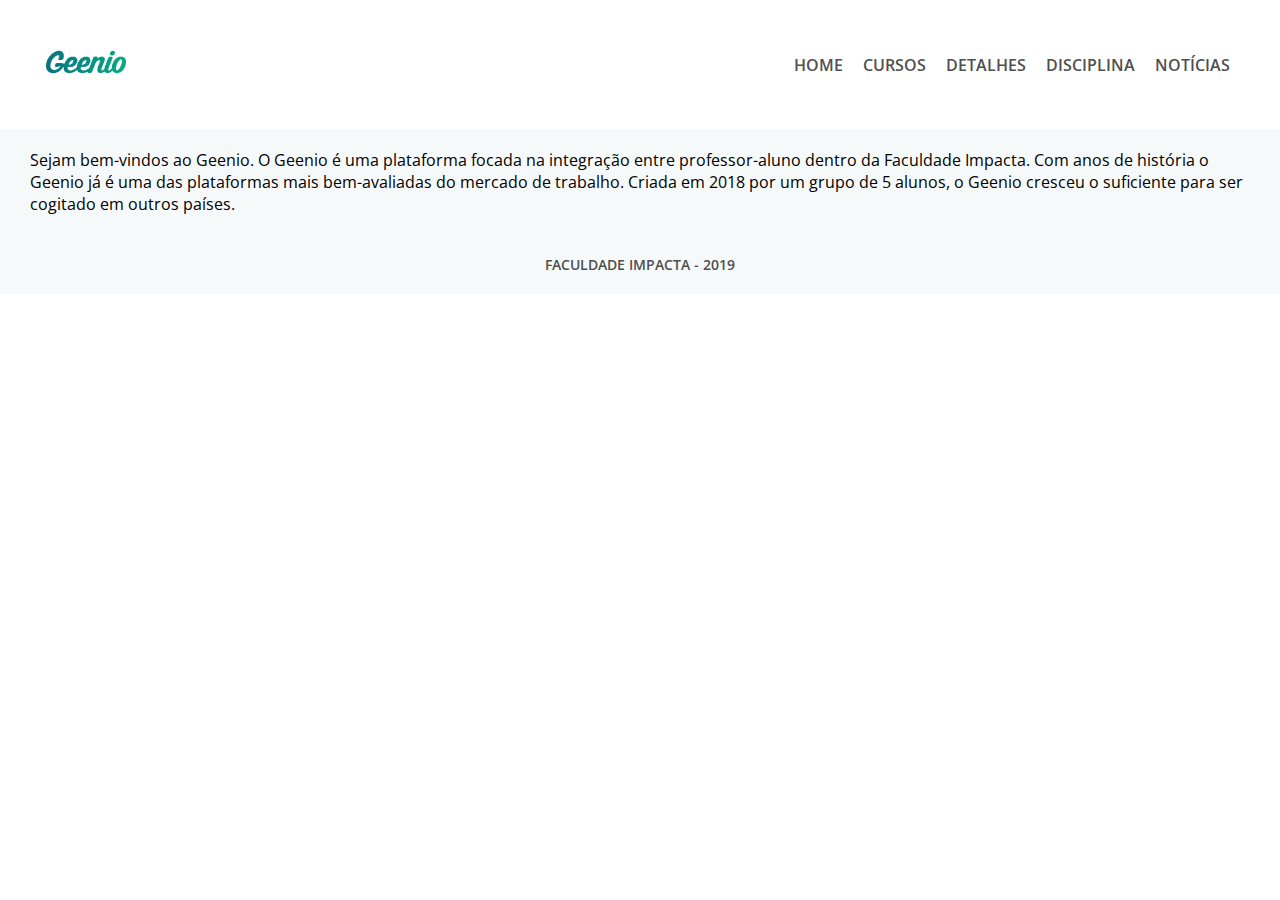
<file: index.html>
<!DOCTYPE html>
<html lang="en">
<head>
    <meta charset="UTF-8">
    <meta name="viewport" content="width=device-width, initial-scale=1.0">
    <meta http-equiv="X-UA-Compatible" content="ie=edge">
    <title>Home - Geenio</title>
    <link rel="stylesheet" href="main.css">
</head>
<body>
    <header class="header">
        <picture class="logo">
            <img src="logo.png" alt="Logo" width="80"/>
        </picture>
        <ul class="menu">
                <li class="menu_item">
                    <a href="home.html">Home</a>
                </li>
                <li class="menu_item">
                    <a href="cursos.html">Cursos</a>
                </li>
                <li class="menu_item">
                    <a href="detalhes.html">Detalhes</a>
                </li>
                <li class="menu_item">
                    <a href="disciplinas.html">Disciplina</a>
                </li>
                <li class="menu_item">
                    <a href="noticias.html">Notícias</a>
                </li>
            </ul>
    </header>

    <section class="content">
        <article>
            Sejam bem-vindos ao Geenio. O Geenio é uma plataforma focada na integração entre professor-aluno dentro da Faculdade Impacta. Com anos de história o Geenio já é uma das plataformas mais bem-avaliadas do mercado de trabalho. Criada em 2018 por um grupo de 5 alunos, o Geenio cresceu o suficiente para ser cogitado em outros países.
        </article>
    </section>

    <footer class="footer">
        FACULDADE IMPACTA - 2019
    </footer>
</body>
</html>
</file>
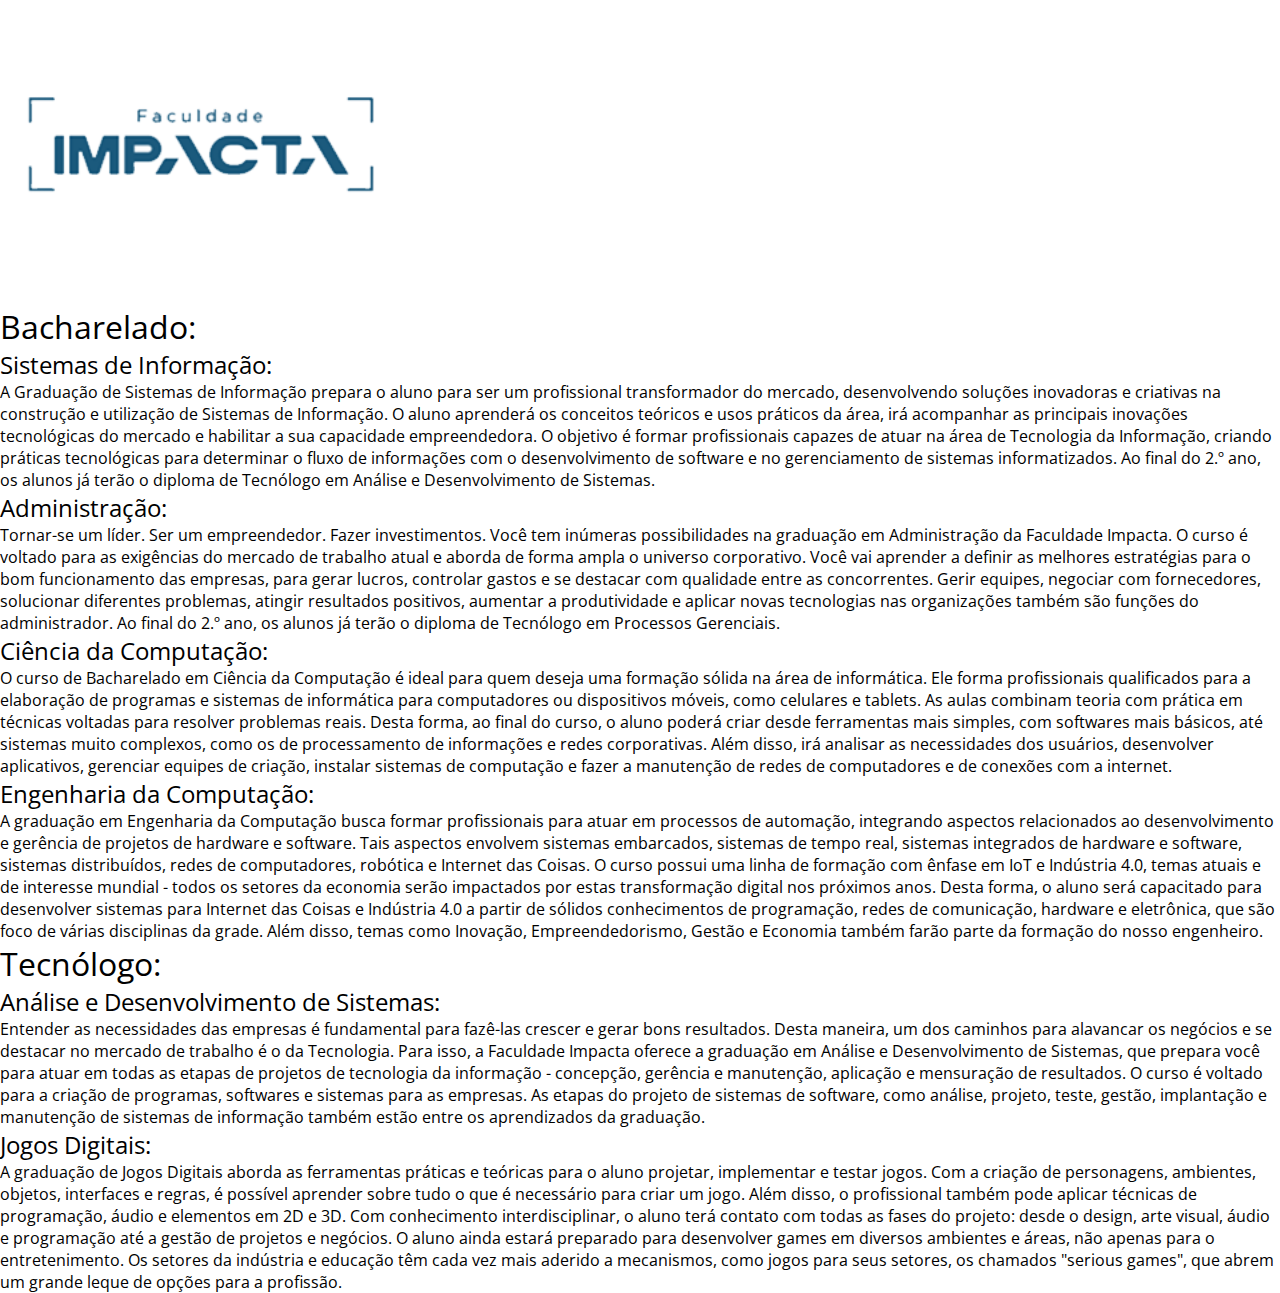
<file: ac5.html>
<!doctype html>
    <head>
            <title>Lista de Cursos</title>
            <meta charset="utf-8">
            <meta author="Nelson">
            <link href="main.css" rel="stylesheet" type="text/css">
    </head>
    <body>
        <img src="faculdade-impacta.png" alt="impacta" width=400 height=200>
        <h1>Bacharelado:</h1>

        <h2>Sistemas de Informação:</h2>
        <h4>A Graduação de Sistemas de Informação prepara o aluno para ser um profissional transformador do mercado, desenvolvendo soluções inovadoras e criativas na construção e utilização de Sistemas de Informação.

              O aluno aprenderá os conceitos teóricos e usos práticos da área, irá acompanhar as principais inovações tecnológicas do mercado e habilitar a sua capacidade empreendedora.
                
                O objetivo é formar profissionais capazes de atuar na área de Tecnologia da Informação, criando práticas tecnológicas para determinar o fluxo de informações com o desenvolvimento de software e no gerenciamento de sistemas informatizados. Ao final do 2.º ano, os alunos já terão o diploma de Tecnólogo em Análise e Desenvolvimento de Sistemas.</h4>
        <h2>Administração:</h2>
        <h4>Tornar-se um líder. Ser um empreendedor. Fazer investimentos. Você tem inúmeras possibilidades na graduação em Administração da Faculdade Impacta.

                O curso é voltado para as exigências do mercado de trabalho atual e aborda de forma ampla o universo corporativo. Você vai aprender a definir as melhores estratégias para o bom funcionamento das empresas, para gerar lucros, controlar gastos e se destacar com qualidade entre as concorrentes.
                
                Gerir equipes, negociar com fornecedores, solucionar diferentes problemas, atingir resultados positivos, aumentar a produtividade e aplicar novas tecnologias nas organizações também são funções do administrador.
                
                Ao final do 2.º ano, os alunos já terão o diploma de Tecnólogo em Processos Gerenciais.</h4>
        <h2>Ciência da Computação:</h2>
        <h4>O curso de Bacharelado em Ciência da Computação é ideal para quem deseja uma formação sólida na área de informática. Ele forma profissionais qualificados para a elaboração de programas e sistemas de informática para computadores ou dispositivos móveis, como celulares e tablets.

                As aulas combinam teoria com prática em técnicas voltadas para resolver problemas reais. Desta forma, ao final do curso, o aluno poderá criar desde ferramentas mais simples, com softwares mais básicos, até sistemas muito complexos, como os de processamento de informações e redes corporativas.
                
                 Além disso, irá analisar as necessidades dos usuários, desenvolver aplicativos, gerenciar equipes de criação, instalar sistemas de computação e fazer a manutenção de redes de computadores e de conexões com a internet.</h4>
        <h2>Engenharia da Computação:</h2>
        <h4>A graduação em Engenharia da Computação busca formar profissionais para atuar em processos de automação, integrando aspectos relacionados ao desenvolvimento e gerência de projetos de hardware e software. Tais aspectos envolvem sistemas embarcados, sistemas de tempo real, sistemas integrados de hardware e software, sistemas distribuídos, redes de computadores, robótica e Internet das Coisas.

                O curso possui uma linha de formação com ênfase em IoT e Indústria 4.0, temas atuais e de interesse mundial -  todos os setores da economia serão impactados por estas transformação digital nos próximos anos.
                
                Desta forma, o aluno será capacitado para desenvolver sistemas para Internet das Coisas e Indústria 4.0 a partir de sólidos conhecimentos de programação, redes de comunicação, hardware e eletrônica, que são foco de várias disciplinas da grade. Além disso, temas como Inovação, Empreendedorismo, Gestão e Economia também farão parte da formação do nosso engenheiro.</h4>

        <h1>Tecnólogo:</h1>

        <h2>Análise e Desenvolvimento de Sistemas:</h2>
        <h4>Entender as necessidades das empresas é fundamental para fazê-las crescer e gerar bons resultados. Desta maneira, um dos caminhos para alavancar os negócios e se destacar no mercado de trabalho é o da Tecnologia. Para isso, a Faculdade Impacta oferece a graduação em Análise e Desenvolvimento de Sistemas, que prepara você para atuar em todas as etapas de projetos de tecnologia da informação - concepção, gerência e manutenção, aplicação e mensuração de resultados.

                O curso é voltado para a criação de programas, softwares e sistemas para as empresas. As etapas do projeto de sistemas de software, como análise, projeto, teste, gestão, implantação e manutenção de sistemas de informação também estão entre os aprendizados da graduação.</h4>
        <h2>Jogos Digitais:</h2>
        <h4>A graduação de Jogos Digitais aborda as ferramentas práticas e teóricas para o aluno projetar, implementar e testar jogos. Com a criação de personagens, ambientes, objetos, interfaces e regras, é possível aprender sobre tudo o que é necessário para criar um jogo. Além disso, o profissional também pode aplicar técnicas de programação, áudio e elementos em 2D e 3D.

                Com conhecimento interdisciplinar, o aluno terá contato com todas as fases do projeto: desde o design, arte visual, áudio e programação até a gestão de projetos e negócios.
                
                O aluno ainda estará preparado para desenvolver games em diversos ambientes e áreas, não apenas para o entretenimento. Os setores da indústria e educação têm cada vez mais aderido a mecanismos, como jogos para seus setores, os chamados "serious games", que abrem um grande leque de opções para a profissão.</h4>
    </body>
<html>
</file>
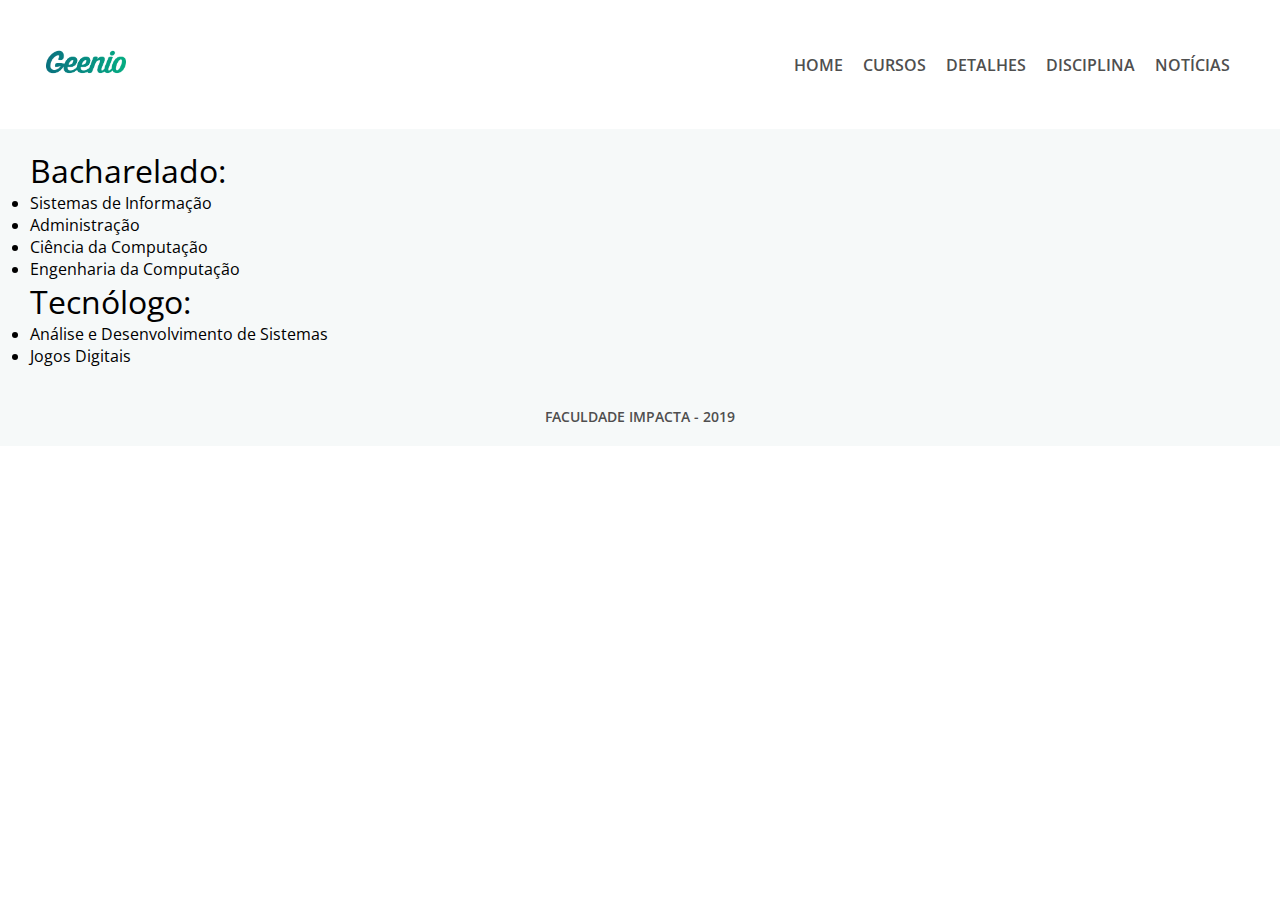
<file: cursos.html>
<!DOCTYPE html>
<html lang="en">
<head>
    <meta charset="UTF-8">
    <meta name="viewport" content="width=device-width, initial-scale=1.0">
    <meta http-equiv="X-UA-Compatible" content="ie=edge">
    <title>Cursos - Geenio</title>
    <link rel="stylesheet" href="main.css">
</head>
<body>
    <header class="header">
        <picture class="logo">
            <img src="logo.png" alt="Logo" width="80"/>
        </picture>
        <ul class="menu">
                <li class="menu_item">
                    <a href="index.html">Home</a>
                </li>
                <li class="menu_item">
                    <a href="cursos.html">Cursos</a>
                </li>
                <li class="menu_item">
                    <a href="detalhes.html">Detalhes</a>
                </li>
                <li class="menu_item">
                    <a href="disciplina.html">Disciplina</a>
                </li>
                <li class="menu_item">
                    <a href="noticias.html">Notícias</a>
                </li>
            </ul>
    </header>

    <section class="content">
        <article>
                <h1>Bacharelado:</h1>
                <ul>
                    <li>Sistemas de Informação</li>
                    <li>Administração</li>
                    <li>Ciência da Computação</li>
                    <li>Engenharia da Computação</li>
                </ul>
                <h1>Tecnólogo:</h1>
                <ul>
                    <li>Análise e Desenvolvimento de Sistemas</li>
                    <li>Jogos Digitais</li>
                </ul>
        </article>
    </section>

    <footer class="footer">
        FACULDADE IMPACTA - 2019
    </footer>
</body>
</html>
</file>
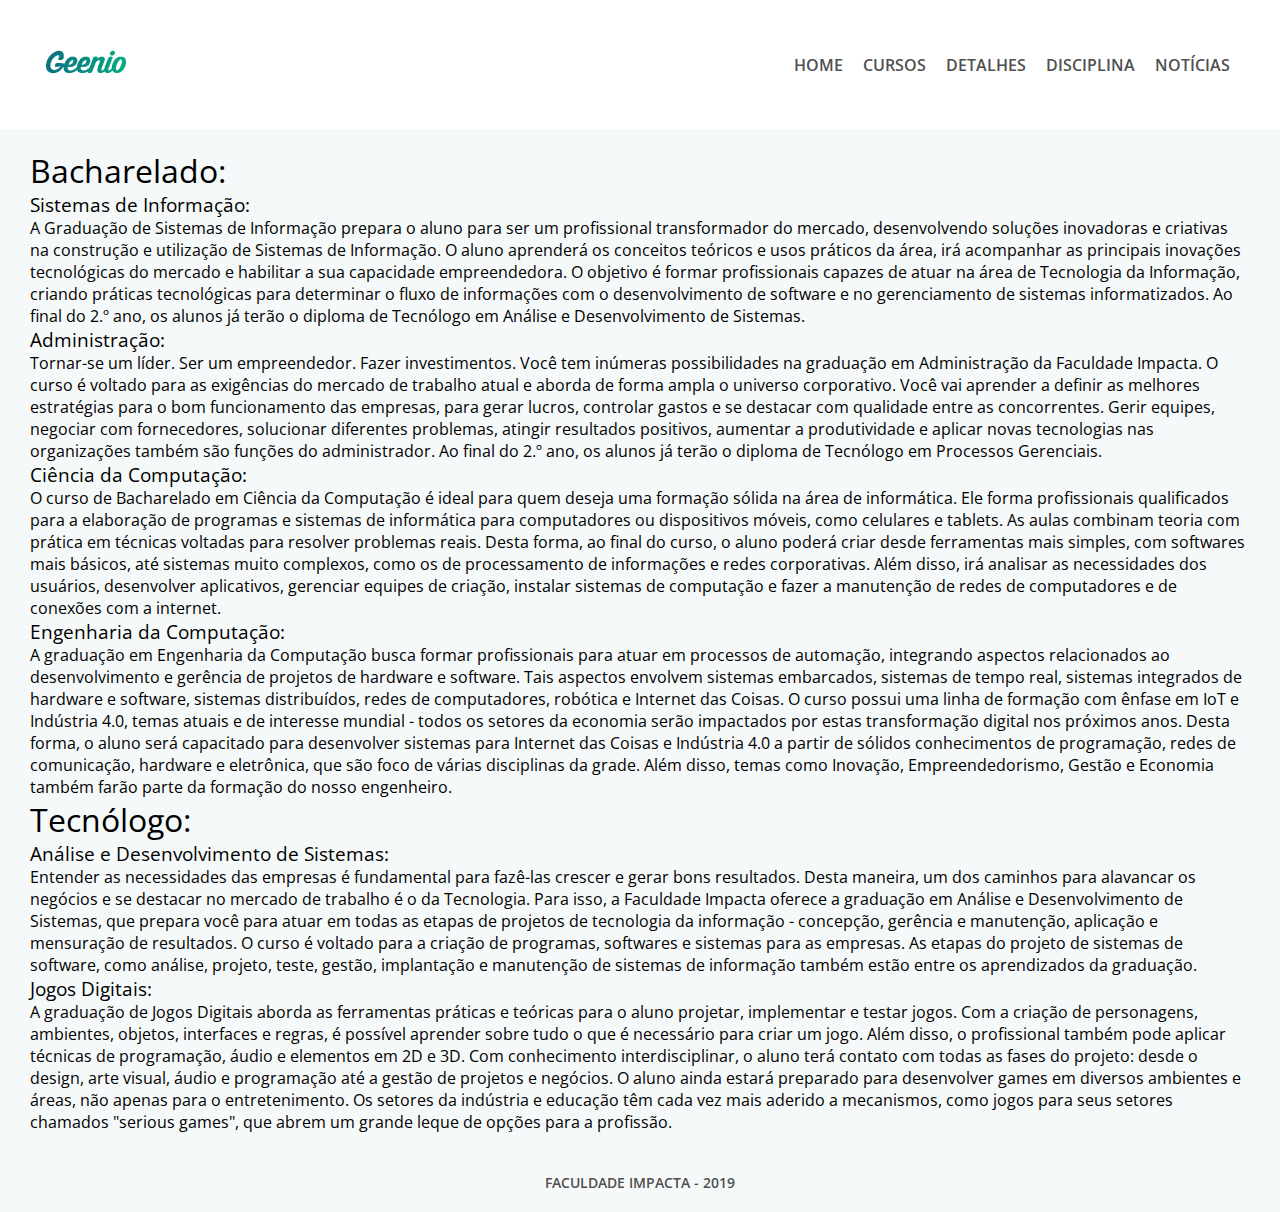
<file: detalhes.html>
<!DOCTYPE html>
<html lang="en">
<head>
    <meta charset="UTF-8">
    <meta name="viewport" content="width=device-width, initial-scale=1.0">
    <meta http-equiv="X-UA-Compatible" content="ie=edge">
    <title>Detalhes - Geenio</title>
    <link rel="stylesheet" href="main.css">
</head>
<body>
    <header class="header">
        <picture class="logo">
            <img src="logo.png" alt="Logo" width="80"/>
        </picture>
        <ul class="menu">
                <li class="menu_item">
                    <a href="index.html">Home</a>
                </li>
                <li class="menu_item">
                    <a href="cursos.html">Cursos</a>
                </li>
                <li class="menu_item">
                    <a href="detalhes.html">Detalhes</a>
                </li>
                <li class="menu_item">
                    <a href="disciplina.html">Disciplina</a>
                </li>
                <li class="menu_item">
                    <a href="noticias.html">Notícias</a>
                </li>
            </ul>
    </header>

    <section class="content">
        <article>
        <h1>Bacharelado:</h1>

        <h3>Sistemas de Informação:</h3>
        <h4>A Graduação de Sistemas de Informação prepara o aluno para ser um profissional transformador do mercado, desenvolvendo soluções inovadoras e criativas na construção e utilização de Sistemas de Informação.

                O aluno aprenderá os conceitos teóricos e usos práticos da área, irá acompanhar as principais inovações tecnológicas do mercado e habilitar a sua capacidade empreendedora.
                
                O objetivo é formar profissionais capazes de atuar na área de Tecnologia da Informação, criando práticas tecnológicas para determinar o fluxo de informações com o desenvolvimento de software e no gerenciamento de sistemas informatizados. Ao final do 2.º ano, os alunos já terão o diploma de Tecnólogo em Análise e Desenvolvimento de Sistemas.</h4>
        <h3>Administração:</h3>
        <h4>Tornar-se um líder. Ser um empreendedor. Fazer investimentos. Você tem inúmeras possibilidades na graduação em Administração da Faculdade Impacta.

                O curso é voltado para as exigências do mercado de trabalho atual e aborda de forma ampla o universo corporativo. Você vai aprender a definir as melhores estratégias para o bom funcionamento das empresas, para gerar lucros, controlar gastos e se destacar com qualidade entre as concorrentes.
                
                Gerir equipes, negociar com fornecedores, solucionar diferentes problemas, atingir resultados positivos, aumentar a produtividade e aplicar novas tecnologias nas organizações também são funções do administrador.
                
                Ao final do 2.º ano, os alunos já terão o diploma de Tecnólogo em Processos Gerenciais.</h4>
        <h3>Ciência da Computação:</h3>
        <h4>O curso de Bacharelado em Ciência da Computação é ideal para quem deseja uma formação sólida na área de informática. Ele forma profissionais qualificados para a elaboração de programas e sistemas de informática para computadores ou dispositivos móveis, como celulares e tablets.

                As aulas combinam teoria com prática em técnicas voltadas para resolver problemas reais. Desta forma, ao final do curso, o aluno poderá criar desde ferramentas mais simples, com softwares mais básicos, até sistemas muito complexos, como os de processamento de informações e redes corporativas.
                
                 Além disso, irá analisar as necessidades dos usuários, desenvolver aplicativos, gerenciar equipes de criação, instalar sistemas de computação e fazer a manutenção de redes de computadores e de conexões com a internet.</h4>
        <h3>Engenharia da Computação:</h3>
        <h4>A graduação em Engenharia da Computação busca formar profissionais para atuar em processos de automação, integrando aspectos relacionados ao desenvolvimento e gerência de projetos de hardware e software. Tais aspectos envolvem sistemas embarcados, sistemas de tempo real, sistemas integrados de hardware e software, sistemas distribuídos, redes de computadores, robótica e Internet das Coisas.

                O curso possui uma linha de formação com ênfase em IoT e Indústria 4.0, temas atuais e de interesse mundial -  todos os setores da economia serão impactados por estas transformação digital nos próximos anos.
                
                Desta forma, o aluno será capacitado para desenvolver sistemas para Internet das Coisas e Indústria 4.0 a partir de sólidos conhecimentos de programação, redes de comunicação, hardware e eletrônica, que são foco de várias disciplinas da grade. Além disso, temas como Inovação, Empreendedorismo, Gestão e Economia também farão parte da formação do nosso engenheiro.</h4>

        <h1>Tecnólogo:</h1>

        <h3>Análise e Desenvolvimento de Sistemas:</h3>
        <h4>Entender as necessidades das empresas é fundamental para fazê-las crescer e gerar bons resultados. Desta maneira, um dos caminhos para alavancar os negócios e se destacar no mercado de trabalho é o da Tecnologia. Para isso, a Faculdade Impacta oferece a graduação em Análise e Desenvolvimento de Sistemas, que prepara você para atuar em todas as etapas de projetos de tecnologia da informação - concepção, gerência e manutenção, aplicação e mensuração de resultados.

                O curso é voltado para a criação de programas, softwares e sistemas para as empresas. As etapas do projeto de sistemas de software, como análise, projeto, teste, gestão, implantação e manutenção de sistemas de informação também estão entre os aprendizados da graduação.</h4>
        <h3>Jogos Digitais:</h3>
        <h4>A graduação de Jogos Digitais aborda as ferramentas práticas e teóricas para o aluno projetar, implementar e testar jogos. Com a criação de personagens, ambientes, objetos, interfaces e regras, é possível aprender sobre tudo o que é necessário para criar um jogo. Além disso, o profissional também pode aplicar técnicas de programação, áudio e elementos em 2D e 3D.

                Com conhecimento interdisciplinar, o aluno terá contato com todas as fases do projeto: desde o design, arte visual, áudio e programação até a gestão de projetos e negócios.
                
                O aluno ainda estará preparado para desenvolver games em diversos ambientes e áreas, não apenas para o entretenimento. Os setores da indústria e educação têm cada vez mais aderido a mecanismos, como jogos para seus setores chamados "serious games", que abrem um grande leque de opções para a profissão.</h4>
        </article>
    </section>

    <footer class="footer">
        FACULDADE IMPACTA - 2019
    </footer>
</body>
</html>
</file>
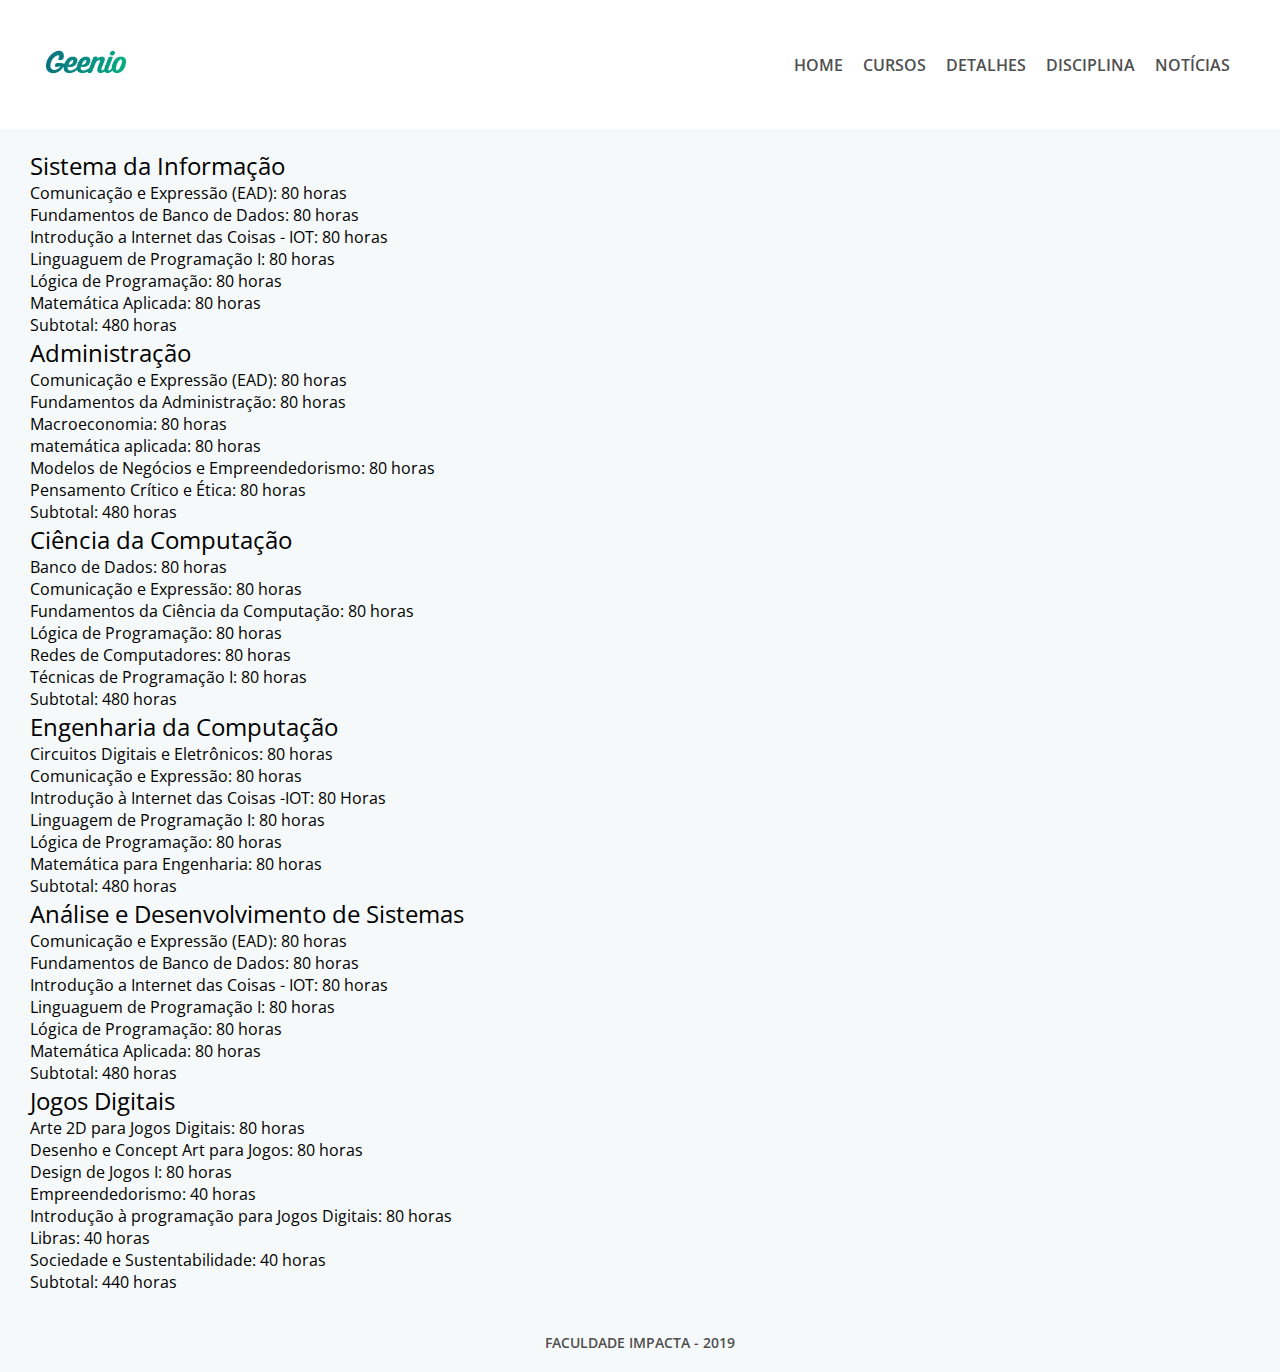
<file: disciplina.html>
<!DOCTYPE html>
<html lang="en">
<head>
    <meta charset="UTF-8">
    <meta name="viewport" content="width=device-width, initial-scale=1.0">
    <meta http-equiv="X-UA-Compatible" content="ie=edge">
    <title>Disciplina - Geenio</title>
    <link rel="stylesheet" href="main.css">
</head>
<body>
    <header class="header">
        <picture class="logo">
            <img src="logo.png" alt="Logo" width="80"/>
        </picture>
        <ul class="menu">
                <li class="menu_item">
                    <a href="home.html">Home</a>
                </li>
                <li class="menu_item">
                    <a href="cursos.html">Cursos</a>
                </li>
                <li class="menu_item">
                    <a href="detalhes.html">Detalhes</a>
                </li>
                <li class="menu_item">
                    <a href="disciplina.html">Disciplina</a>
                </li>
                <li class="menu_item">
                    <a href="noticias.html">Notícias</a>
                </li>
            </ul>
    </header>

    <section class="content">
        <article>
                <h2>Sistema da Informação</h2>

                <h4>    Comunicação e Expressão (EAD): 80 horas
                        <br>
                        Fundamentos de Banco de Dados: 80 horas
                        <br>
                        Introdução a Internet das Coisas - IOT: 80 horas
                        <br>
                        Linguaguem de Programação I: 80 horas
                        <br>
                        Lógica de Programação: 80 horas
                        <br>
                        Matemática Aplicada: 80 horas
                        <br>  
                        Subtotal: 480 horas
                </h4>
    
            <h2>Administração</h2>
    
                <h4>
                        Comunicação e Expressão (EAD): 80 horas
                        <br>
                        Fundamentos da Administração: 80 horas
                        <br>
                        Macroeconomia: 80 horas
                        <br>
                        matemática aplicada: 80 horas
                        <br>
                        Modelos de Negócios e Empreendedorismo: 80 horas
                        <br>
                        Pensamento Crítico e Ética: 80 horas
                        <br> 
                        Subtotal: 480 horas
                </h4>
    
            <h2>Ciência da Computação</h2>
    
                <h4> 
                        Banco de Dados: 80 horas
                        <br>
                        Comunicação e Expressão: 80 horas
                        <br>
                        Fundamentos da Ciência da Computação: 80 horas
                        <br>
                        Lógica de Programação: 80 horas
                        <br>
                        Redes de Computadores: 80 horas
                        <br>
                        Técnicas de Programação I: 80 horas
                        <br>  
                        Subtotal: 480 horas
                </h4>
    
            <h2>Engenharia da Computação</h2>
    
                <h4> 
                        Circuitos Digitais e Eletrônicos: 80 horas
                        <br>
                        Comunicação e Expressão: 80 horas
                        <br>
                        Introdução à Internet das Coisas -IOT: 80 Horas
                        <br>
                        Linguagem de Programação I: 80 horas
                        <br>
                        Lógica de Programação: 80 horas
                        <br>
                        Matemática para Engenharia: 80 horas
                        <br>                     
                        Subtotal: 480 horas
                </h4>
    
    
            <h2>Análise e Desenvolvimento de Sistemas</h2>
    
                <h4>
                        Comunicação e Expressão (EAD): 80 horas
                        <br>
                        Fundamentos de Banco de Dados: 80 horas
                        <br>
                        Introdução a Internet das Coisas - IOT: 80 horas
                        <br>
                        Linguaguem de Programação I: 80 horas
                        <br>
                        Lógica de Programação: 80 horas
                        <br>
                        Matemática Aplicada: 80 horas
                        <br> 
                        Subtotal: 480 horas
                </h4>
    
            <h2>Jogos Digitais</h2>
    
                <h4> 
                        Arte 2D para Jogos Digitais: 80 horas
                        <br>
                        Desenho e Concept Art para Jogos: 80 horas
                        <br>
                        Design de Jogos I: 80 horas
                        <br>
                        Empreendedorismo: 40 horas
                        <br>
                        Introdução à programação para Jogos Digitais: 80 horas
                        <br>
                        Libras: 40 horas
                        <br>
                        Sociedade e Sustentabilidade: 40 horas
                        <br>
                        Subtotal: 440 horas
                </h4>
        </article>
    </section>

    <footer class="footer">
        FACULDADE IMPACTA - 2019
    </footer>
</body>
</html>
</file>
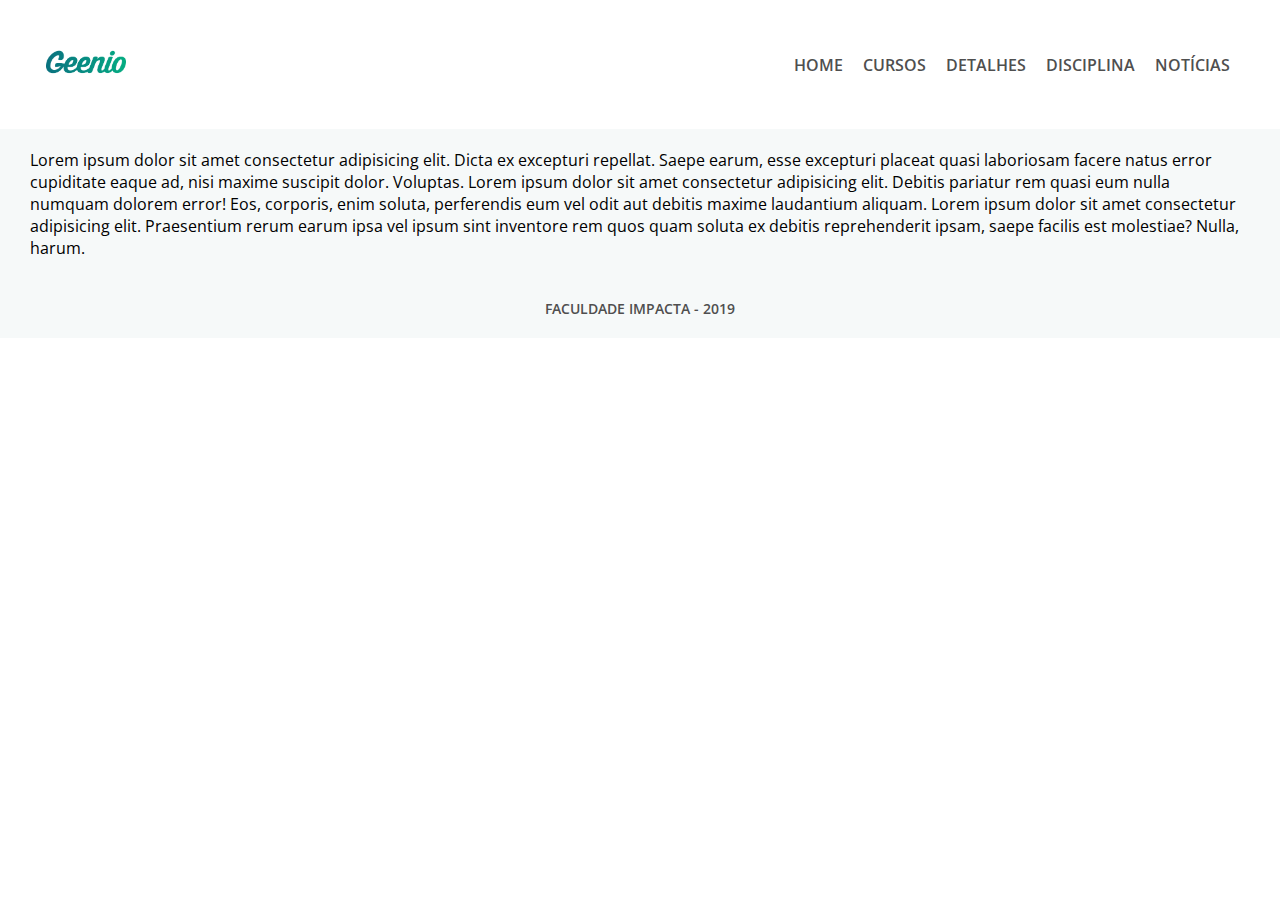
<file: home.html>
<!DOCTYPE html>
<html lang="en">
<head>
    <meta charset="UTF-8">
    <meta name="viewport" content="width=device-width, initial-scale=1.0">
    <meta http-equiv="X-UA-Compatible" content="ie=edge">
    <title>Home - Geenio</title>
    <link rel="stylesheet" href="main.css">
</head>
<body>
    <header class="header">
        <picture class="logo">
            <img src="logo.png" alt="Logo" width="80"/>
        </picture>
        <ul class="menu">
                <li class="menu_item">
                    <a href="home.html">Home</a>
                </li>
                <li class="menu_item">
                    <a href="cursos.html">Cursos</a>
                </li>
                <li class="menu_item">
                    <a href="detalhes.html">Detalhes</a>
                </li>
                <li class="menu_item">
                    <a href="disciplinas.html">Disciplina</a>
                </li>
                <li class="menu_item">
                    <a href="noticias.html">Notícias</a>
                </li>
            </ul>
    </header>

    <section class="content">
        <article>
            Lorem ipsum dolor sit amet consectetur adipisicing elit. Dicta ex excepturi repellat. Saepe earum, esse excepturi placeat quasi laboriosam facere natus error cupiditate eaque ad, nisi maxime suscipit dolor. Voluptas.
            Lorem ipsum dolor sit amet consectetur adipisicing elit. Debitis pariatur rem quasi eum nulla numquam dolorem error! Eos, corporis, enim soluta, perferendis eum vel odit aut debitis maxime laudantium aliquam.
            Lorem ipsum dolor sit amet consectetur adipisicing elit. Praesentium rerum earum ipsa vel ipsum sint inventore rem quos quam soluta ex debitis reprehenderit ipsam, saepe facilis est molestiae? Nulla, harum.
        </article>
    </section>

    <footer class="footer">
        FACULDADE IMPACTA - 2019
    </footer>
</body>
</html>
</file>
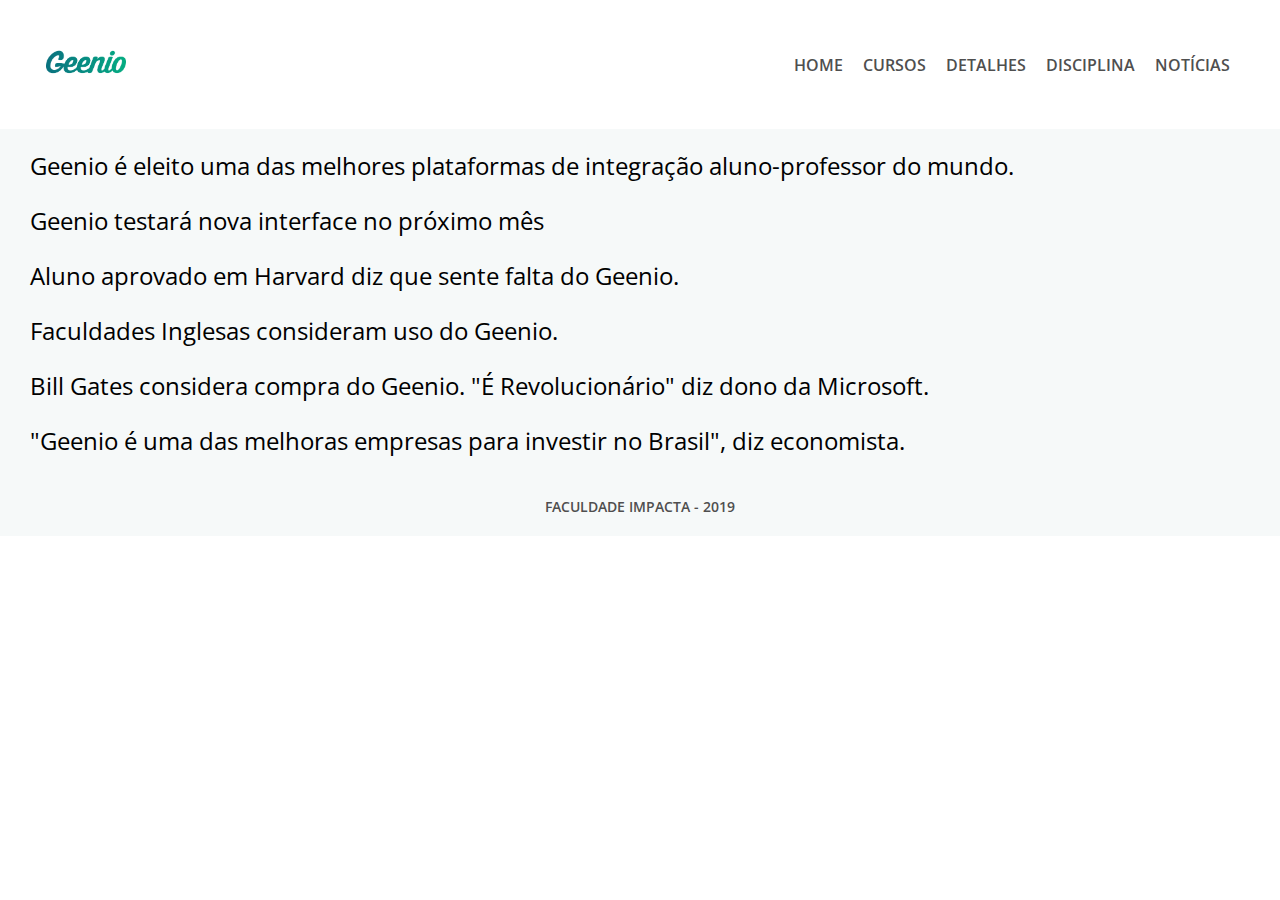
<file: noticias.html>
<!DOCTYPE html>
<html lang="en">
<head>
    <meta charset="UTF-8">
    <meta name="viewport" content="width=device-width, initial-scale=1.0">
    <meta http-equiv="X-UA-Compatible" content="ie=edge">
    <title>Home - Geenio</title>
    <link rel="stylesheet" href="main.css">
</head>
<body>
    <header class="header">
        <picture class="logo">
            <img src="logo.png" alt="Logo" width="80"/>
        </picture>
        <ul class="menu">
                <li class="menu_item">
                    <a href="index.html">Home</a>
                </li>
                <li class="menu_item">
                    <a href="cursos.html">Cursos</a>
                </li>
                <li class="menu_item">
                    <a href="detalhes.html">Detalhes</a>
                </li>
                <li class="menu_item">
                    <a href="disciplina.html">Disciplina</a>
                </li>
                <li class="menu_item">
                    <a href="noticias.html">Notícias</a>
                </li>
            </ul>
    </header>

    <section class="content">
        <article>
            <h2>
                Geenio é eleito uma das melhores plataformas de integração aluno-professor do mundo.
            </h2>
            <br>
            <h2>
                Geenio testará nova interface no próximo mês
            </h2>
            <br>
            <h2>
                Aluno aprovado em Harvard diz que sente falta do Geenio.
            </h2>
            <br>
            <h2>
                Faculdades Inglesas consideram uso do Geenio.
            </h2>
            <br>
            <h2>
                Bill Gates considera compra do Geenio. "É Revolucionário" diz dono da Microsoft.
            </h2>
            <br>
            <h2>
                "Geenio é uma das melhoras empresas para investir no Brasil", diz economista.
            </h2>
        </article>
    </section>

    <footer class="footer">
        FACULDADE IMPACTA - 2019
    </footer>
</body>
</html>
</file>
<file: main.css>
@import url('https://fonts.googleapis.com/css?family=Open+Sans:400,600,700');

html {
    box-sizing: border-box;
    font-size: 16px;
    font-family: 'Open Sans', sans-serif;
}
  
*, *:before, *:after {
    box-sizing: border-box;
}

body, h1, h2, h3, h4, h5, h6, p, ol, ul {
    margin: 0;
    padding: 0;
    font-weight: normal;
}

.header {
    display: flex;
    padding: 16px 40px;
    justify-content: space-between;
}

.content {
    padding: 20px;
    background-color: #f6f9f9;
    height: fit-content;
    
}
.content article{
    margin-left: 10px;
    margin-right: 10px;
}

.logo {
    padding: 6px;
}

.footer {
    font-weight: 600;
    position: relative;
    width: 100%;
    padding: 20px;
    color: #4f4f4f;
    font-size: 14px;
    background-color: #f6f9f9;
    text-align: center;
    bottom:0;
}

ul.menu, menu li{
list-style: none;
}

img {
    max-width: 100%;
    height: auto;
}

.menu {
    display: flex;
    align-items: center;
    text-transform: uppercase;
}

.menu_item {
    padding: 0 10px;
}

.menu_item a {
    font-weight: 600;
    text-decoration: none;
    color: #4f4f4f;
}
</file>
